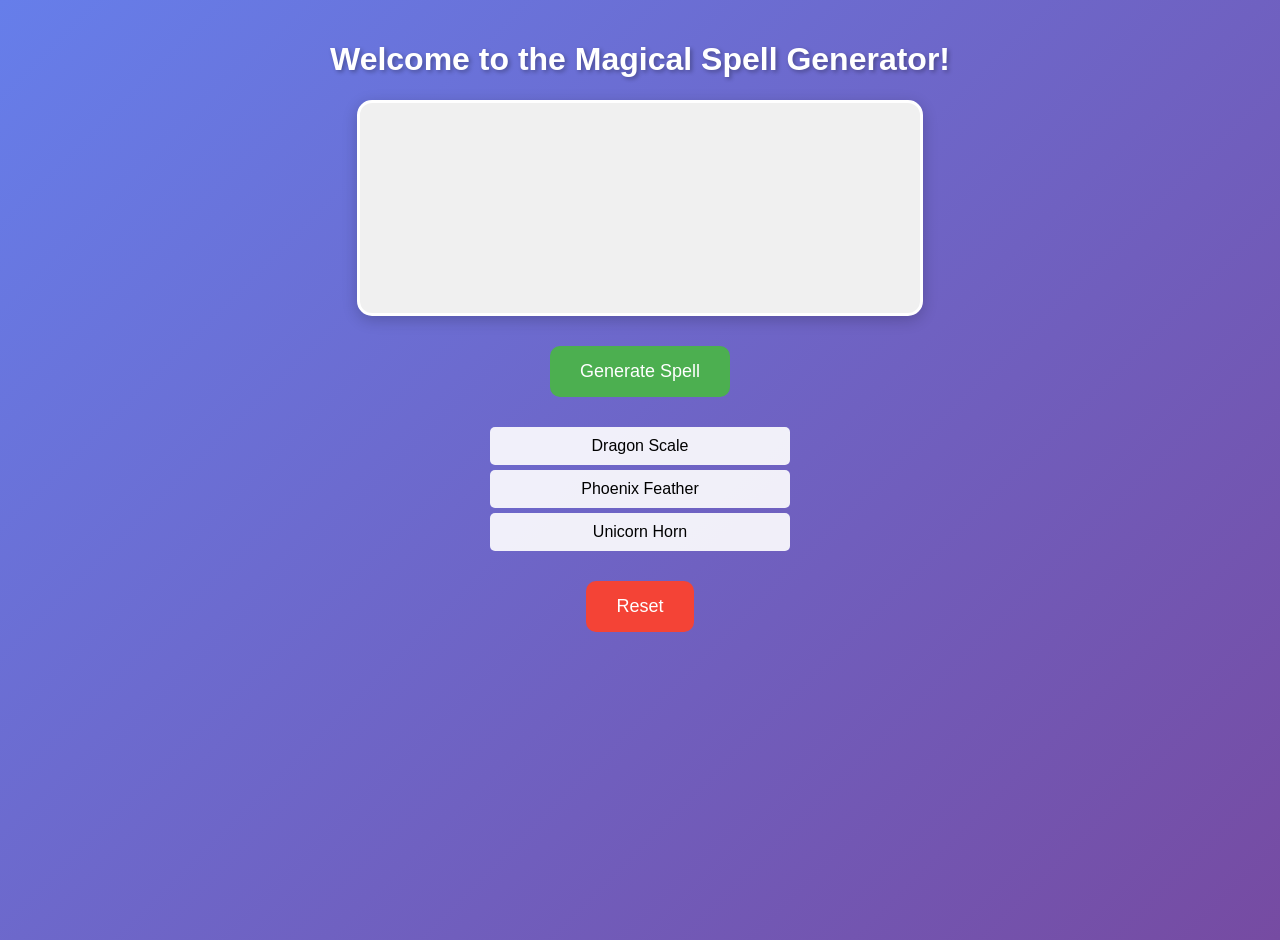
<file: week8_ex01_dom_spell_generator.html>
<!doctype html>
<html lang="en">
  <head>
    <meta charset="UTF-8" />
    <meta name="viewport" content="width=device-width, initial-scale=1.0" />
    <title>Magical Spell Generator</title>
    <style>
      body {
        font-family: "Arial", sans-serif;
        text-align: center;
        padding: 20px;
        background: linear-gradient(135deg, #667eea 0%, #764ba2 100%);
        min-height: 100vh;
        margin: 0;
      }

      h1 {
        color: white;
        text-shadow: 2px 2px 4px rgba(0, 0, 0, 0.3);
      }

      #spellArea {
        margin: 20px auto;
        padding: 30px;
        width: 80%;
        max-width: 500px;
        min-height: 150px;
        border: 3px solid #fff;
        border-radius: 15px;
        background-color: #f0f0f0;
        font-size: 24px;
        font-weight: bold;
        display: flex;
        align-items: center;
        justify-content: center;
        box-shadow: 0 4px 15px rgba(0, 0, 0, 0.2);
      }

      button {
        padding: 15px 30px;
        font-size: 18px;
        margin: 10px;
        border: none;
        border-radius: 10px;
        cursor: pointer;
        transition:
          transform 0.2s,
          box-shadow 0.2s;
      }

      button:hover {
        transform: scale(1.05);
        box-shadow: 0 4px 10px rgba(0, 0, 0, 0.3);
      }

      #generateButton {
        background-color: #4caf50;
        color: white;
      }

      #resetButton {
        background-color: #f44336;
        color: white;
      }

      #ingredientsList {
        list-style-type: none;
        padding: 0;
        margin: 20px auto;
        width: 80%;
        max-width: 300px;
      }

      #ingredientsList li {
        background-color: rgba(255, 255, 255, 0.9);
        margin: 5px 0;
        padding: 10px;
        border-radius: 5px;
        font-size: 16px;
      }
    </style>
  </head>
  <body>
    <!-- Task 1: Set Up the Spellbook -->
    <h1>Welcome to the Magical Spell Generator!</h1>

    <div id="spellArea"></div>

    <!-- Task 2: Add the Spell Ingredients -->
    <button id="generateButton">Generate Spell</button>

    <ul id="ingredientsList">
      <li>Dragon Scale</li>
      <li>Phoenix Feather</li>
      <li>Unicorn Horn</li>
    </ul>

    <!-- Task 6: Add a Reset Button -->
    <button id="resetButton">Reset</button>

    <!-- Link to external JavaScript file -->
    <script src="week8_ex01_dom_spell_generator.js"></script>
  </body>
</html>
</file>
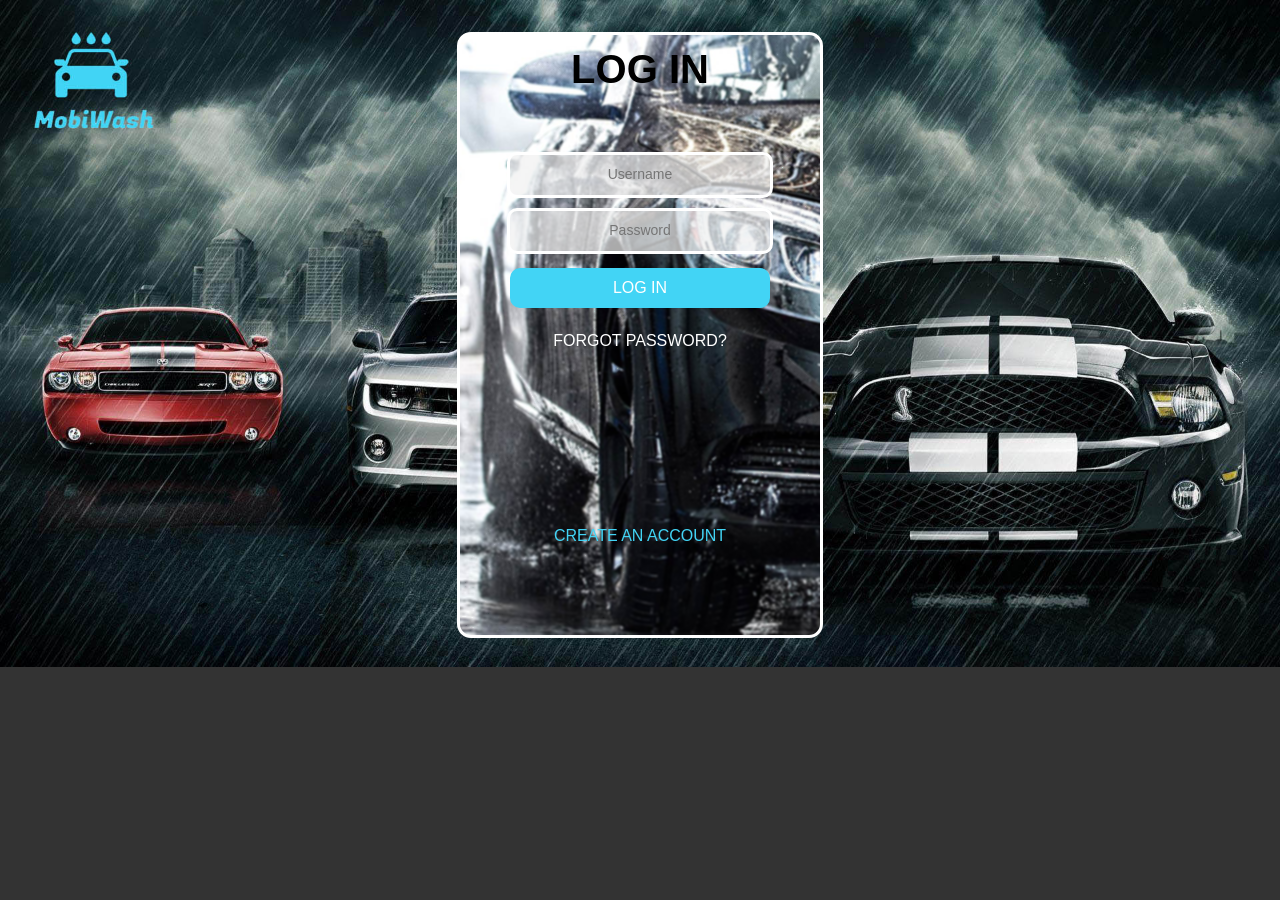
<file: Week8-Ex03/login.html>
<!doctype html>
<html>
  <head>
    <meta charset="utf-8" />
    <meta name="description" content="This is an example of meta" />
    <meta name="viewport" content="width=device-width, initial-scale=1" />
    <title>Login</title>
    <link rel="stylesheet" href="css/style.css" />
  </head>

  <body class="login-body">
    <div class="bg-container">
      <img
        class="bg-img"
        src="img/car-wash-bg4.jpg"
        alt="Image cannot be displayed"
      />

      <div class="container">
        <h1>LOG IN</h1>

        <form id="login-form" onsubmit="validateLogin(event)">
          <div class="tbox">
            <input
              id="uname"
              type="text"
              name="username"
              placeholder="Username"
              value=""
            />
          </div>

          <div class="tbox">
            <input
              id="pwd"
              type="password"
              name="password"
              placeholder="Password"
              value=""
            />
          </div>

          <input class="btn" type="submit" name="submit" value="LOG IN" />
        </form>

        <a class="b1" href="#">FORGOT PASSWORD?</a>
        <a class="b2" href="#">CREATE AN ACCOUNT</a>
      </div>

      <div class="modal">
        <div class="modal-header">
          <img src="img/alert_icon.png" alt="" />
        </div>
        <p>Incorrect username or password</p>
        <button
          class="btn"
          type="button"
          name="button"
          onclick="dismissModal()"
        >
          TRY AGAIN
        </button>
      </div>
    </div>
  </body>
  <script src="js/main.js"></script>
</html>
</file>
<file: Week8-Ex03/css/style.css>
.home-body {
  background-color: #f1f1f1;
  margin: auto;
}

.login-body {
  background: #333;
  margin: 0;
  padding: 0;
  font-family: "Montsrerrat", sans-serif;
}

.bg-container {
  position: relative;
}

.bg-img {
  width: 100%;
  height: 100%;
}

/*LOGIN PAGE CSS*/
.container {
  width: 360px;
  height: 600px;
  background: url("../img/login-bg.png");
  background-repeat: no-repeat;
  position: absolute;
  top: 50%;
  left: 50%;
  transform: translate(-50%, -50%);
  color: white;
  text-align: center;
  border-radius: 14px;
  border-style: solid;
  border-color: white;
  opacity: 1;
}

.container h1 {
  font-size: 40px;
  margin-top: 12px;
  margin-bottom: 60px;
  color: black;
}

.tbox {
  width: 260px;
  height: 40px;
  background: #f1f1f1b3;
  border-radius: 10px;
  border-style: solid;
  margin: 10px auto;
  transition: 0.25s;
}

.tbox input {
  background: none;
  border: none;
  outline: none;
  text-align: center;
  width: 90%;
  line-height: 37px;
  font-family: "Montsrerrat", sans-serif;
  font-size: 14px;
  color: #333;
}

.tbox:hover {
  border-color: #42d4f5;
}

.btn {
  width: 260px;
  height: 40px;
  background: #42d4f5;
  border-radius: 10px;
  margin: 14px auto;
  display: block;
  font-family: "Montsrerrat", sans-serif;
  font-size: 16px;
  border: none;
  color: white;
  cursor: pointer;
  transition: 0.4s all;
}
.btn:hover {
  background: #525354;
}

.b1 {
  display: block;
  width: 260px;
  padding: 10px 0; /* Fixed: changed comma to space */
  text-decoration: none;
  color: white;
  text-align: center;
  margin: auto;
  transition: 0.4s all;
}

.b1:hover {
  background: #525354;
  padding: 15px 0; /* Fixed: changed comma to space */
  border-radius: 10px;
}

.b2 {
  position: absolute;
  bottom: 80px;
  left: 50%;
  transform: translateX(-50%);
  width: 260px;
  padding: 10px 0; /* Fixed: changed comma to space */
  text-decoration: none;
  text-align: center;
  transition: 0.4s all;
  color: #42d4f5;
}

.b2:hover {
  background: #525354;
  padding: 15px 0; /* Fixed: changed comma to space */
  border-radius: 10px;
}

/* css for modal */

.modal {
  background-color: white;
  display: none;
  position: fixed;
  top: 33%;
  left: 39%;
  text-align: center;
  padding: 2% 4%;
}

.nav-main {
  position: fixed;
  top: 0;
  width: 100%;
  height: 60px;
  background-color: #fff;
  display: flex;
  flex-wrap: wrap;
  z-index: 1000;
}

.btn-toggle-nav {
  width: 60px;
  height: 100%;
  background-color: #f98f39;
  background-image: url("../img/menu.png");
  background-repeat: no-repeat;
  background-size: 40%;
  background-position: center;
  cursor: pointer;
  transition-duration: 0.25s;
}

.btn-toggle-nav:hover {
  background-color: #42d4f5;
  background-size: 50%;
}

.nav-main ul {
  display: flex;
  flex-wrap: wrap;
  padding-left: 15px;
}

.nav-main ul li {
  list-style: none;
  line-height: 60px;
}

.nav-main ul li a {
  display: block;
  height: 100%;
  padding: 0 10px;
  text-transform: uppercase;
  text-decoration: none;
  color: #111;
  font-family: inherit;
  font-size: 16px;
}

.nav-sidebar {
  position: fixed;
  left: 0;
  bottom: 0;
  width: 50px;
  padding: 0 5px;
  height: calc(100vh - 60px);
  background-color: #1b1b1b;
  z-index: 1000;
  transition: all 0.5s ease-in-out;
}

.nav-sidebar ul {
  padding-top: 15px;
  overflow: hidden;
  visibility: hidden;
}

.nav-sidebar ul li {
  line-height: 60px;
  list-style: none;
}

.nav-sidebar ul li span,
.nav-sidebar ul li a {
  display: block;
  height: 60px;
  padding: 0 10px;
  text-decoration: none;
  text-transform: uppercase;
  color: #fff;
  font-size: 16px;
  font-family: inherit;
  white-space: nowrap;
  /*opacity: 0;*/
  transition: all 0.5s ease-in-out;
}

.nav-sidebar ul li a:hover {
  background-color: #525354;
}

.con {
  position: fixed;
  margin: 10% 0% 0% 10%;
}

select {
  width: 12.25%;
  height: 50px;
  padding: 12px 0px;
  border: solid;
  border-width: 2px;
  border-color: #00000f;
  border-radius: 12px;
  background: #ffff;
  text-align-last: center;
  margin-right: 2%;
  margin-left: 2%;
  font-size: 12px;
}

select:hover {
  transition: 0.3s;
  border-color: #42d4f5;
  color: #42d4f5;
}

#form-content span {
  font-family: sans-serif;
  font-size: 18px;
}
</file>
